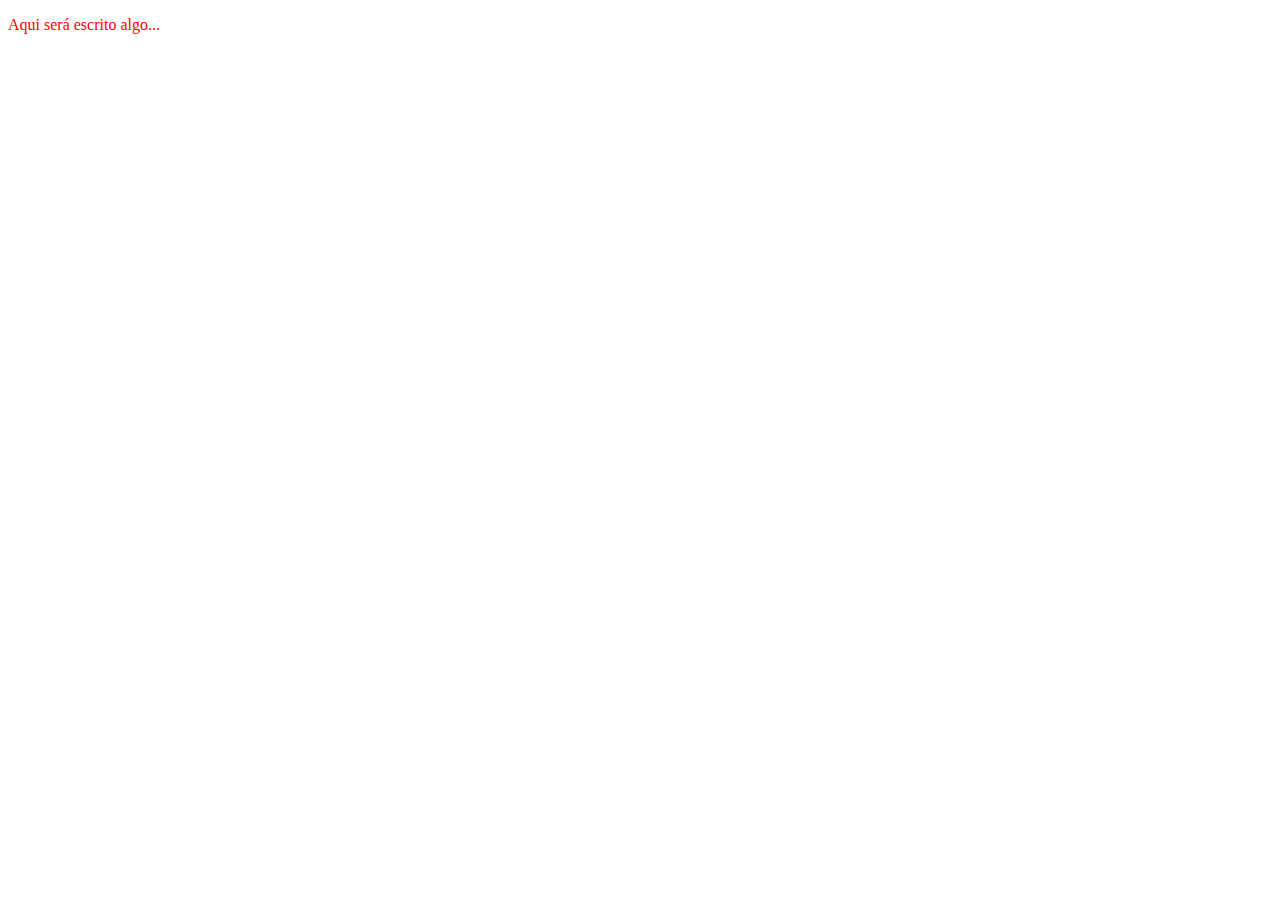
<file: aula_001/index.html>
<!--
O Standard Generalized Markup Language (SGML) é uma metalinguagem através da qual se pode definir linguagens de marcação para documentos

<QUOTE TYPE="html">
  Tipicamente algo como <ITALICS>isto</ITALICS>
</QUOTE>
-->
<!--
Todas as marcações são realizadas pelas tags que em geral são estruturas de linguagem de marcação que contém instruções.
-->

<!--
Tipos de Meta Tags
HTTP-EQUIV:O atributo HTTP-EQUIV serve para controlar as ações do browser e também especificam melhor as informações, sendo que estas tem efeito equivalente quando são utilizadas diretamente na tag HTTP do cabeçalho.
NAME: Meta tags com o atributo “name” são utilizadas quando os tipos não correspondem com o HTTP, ou seja, aquilo que não se adequar ao HTTP-EQUIV é utilizado no NAME. Mas alguns buscadores não chegam a fazer distinção sobre esses tipos de tags, por exemplo: A meta tag “keywords” pode ser utilizada tanto com o tipo “http-equiv” como o tipo “name”.
DUBLIN CORE: Com o aumento da complexidade e necessidade de customização de Meta Tags, foi idealizado e criado uma linguagem de meta tags própria, chamado de Dublin Core, que permite maior flexibilidade aos autores. Neste artigo não abordaremos detalhes do uso desta linguagem, mas vale a pena saber que existem outras alternativas ao uso de Meta Tags.

Atributos e Especificações

Vimos na seção anterior quais os tipos de Meta Tags existentes e agora veremos que atributos podemos utilizar junto a elas:

AUTHOR: Serve para identificar qual o nome do autor da página, geralmente o desenvolver ou a empresa desenvolvedora. Essa tag é utilizado com o tipo “name”, ou seja, você terá que definir name=”author”.

CONTENT-LANGUAGE: Utilizado para declarar as linguagens utilizadas no conteúdo da página. Esse atributo é útil para categorizar a página conforme o idioma. Este é utilizado em conjunto com o tipo “http-equiv”.

CONTENT-TYPE: Esta tag é uma das mais importantes e jamais deve ser esquecida pois ela define qual o tipo de conteúdo que a página contém e qual a codificação deste conteúdo. Assim fica fácil saber se iremos abrir uma página HTML ou um arquivo PDF.

COPYRIGHT: Como o próprio nome já sugere, este serve para declarar os direitos autorais da página em questão.

DESCRIPTION: Contém uma descrição/resumo sobre a página, utilizada por alguns mecanismos de busca.

KEYWORDS: As palavras-chaves são utilizadas para ajudar na indexação da sua página pelos motores de busca, funcionam como uma categorização do conteúdo.

REFRESH: Especifica o tempo em segundos para que o browser atualize a página de forma automática, pode-se também redirecionar para uma outra URL após esse tempo.

-->


<!DOCTYPE html>
<html>
<head>
  <meta charset="utf-8">
  <meta name="author" content="José Magalhães" />
  <meta http-equiv="content-language" content="pt-br, en-US, fr" />
  <meta http-equiv="content-type" content="text/html" />
  <meta name="copyright" content="© 2021 SoulCode Academy" />
  <meta name="description" content="Aula sobre introdução a HTML" />
  <meta name="keywords" content="soulcode, aula, metatag, html">
  <meta http-equiv="refresh" content="15;url=#" />
  <meta name = "viewport" content = "width=device-width, initial-scale=1.0">
  <title>Teste de conteúdo...</title>
  <link rel="stylesheet" type="text/css" href="meuestilo.css">
  <style>
    p {color: red;}
  </style>
</head>
<body>
<p>Aqui será escrito algo...</p>
</body>
</html>
</file>
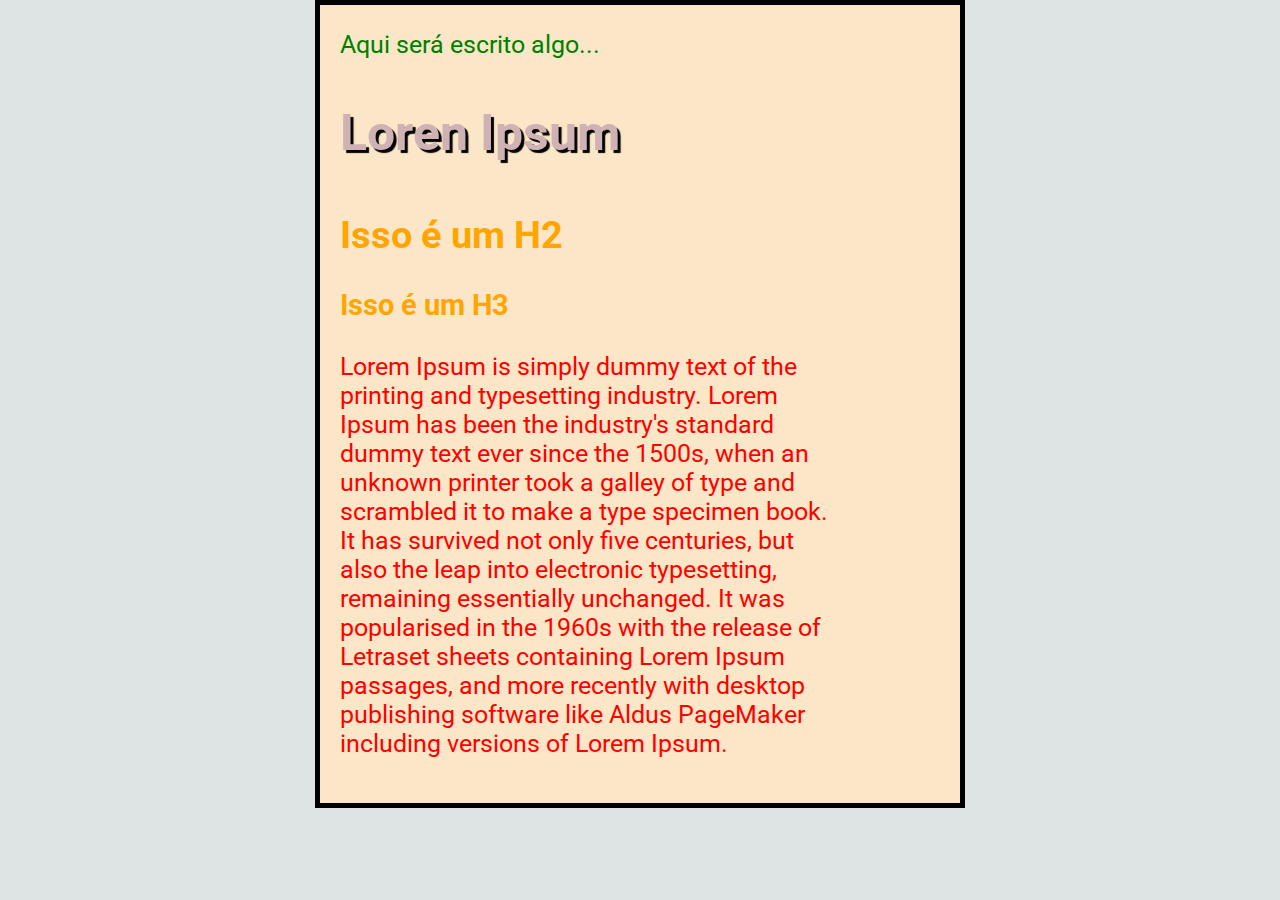
<file: aula_003/index.html>
<!--
o CSS não é realmente uma linguagem de programação.
Também não é uma linguagem de marcação  —
é uma linguagem de folhas de estilos.
Isso significa que o CSS permite aplicar
estilos seletivamente a elementos em documentos HTML.
Por exemplo, para selecionar todos os elementos
parágrafo de uma página HTML e tornar o texto dentro
deles vermelho, você escreveria este CSS:

https://htmlcolorcodes.com/
https://www.lipsum.com/
-->



<!DOCTYPE html>
<html>
<head>
  <meta charset="utf-8">
  <meta name="author" content="José Magalhães" />
  <meta http-equiv="content-language" content="pt-br, en-US, fr" />
  <meta http-equiv="content-type" content="text/html" />
  <meta name="copyright" content="© 2021 SoulCode Academy" />
  <meta name="description" content="Aula sobre introdução a HTML" />
  <meta name="keywords" content="soulcode, aula, metatag, html">
  <meta http-equiv="refresh" content="15;url=#" />
  <meta name = "viewport" content = "width=device-width, initial-scale=1.0">
  <title>Teste de conteúdo...</title>
  <link rel="stylesheet" type="text/css" href="meuestilo.css">
  <link rel="preconnect" href="https://fonts.googleapis.com">
  <link rel="preconnect" href="https://fonts.gstatic.com" crossorigin>
  <link href="https://fonts.googleapis.com/css2?family=Roboto:wght@300&display=swap" rel="stylesheet">

  <style>
    p {color: red;}
  </style>
</head>
<body>
<p style="color: green;">Aqui será escrito algo...</p> <!-- CSS inline -->
<h1>Loren Ipsum</h1>
<h2>Isso é um H2</h2>
<h3>Isso é um H3</h3>

<p>Lorem Ipsum is simply dummy text of the printing and typesetting industry. Lorem Ipsum has been the industry's standard dummy text ever since the 1500s, when an unknown printer took a galley of type and scrambled it to make a type specimen book. It has survived not only five centuries, but also the leap into electronic typesetting, remaining essentially unchanged. It was popularised in the 1960s with the release of Letraset sheets containing Lorem Ipsum passages, and more recently with desktop publishing software like Aldus PageMaker including versions of Lorem Ipsum.</p>
</body>
</html>
</file>
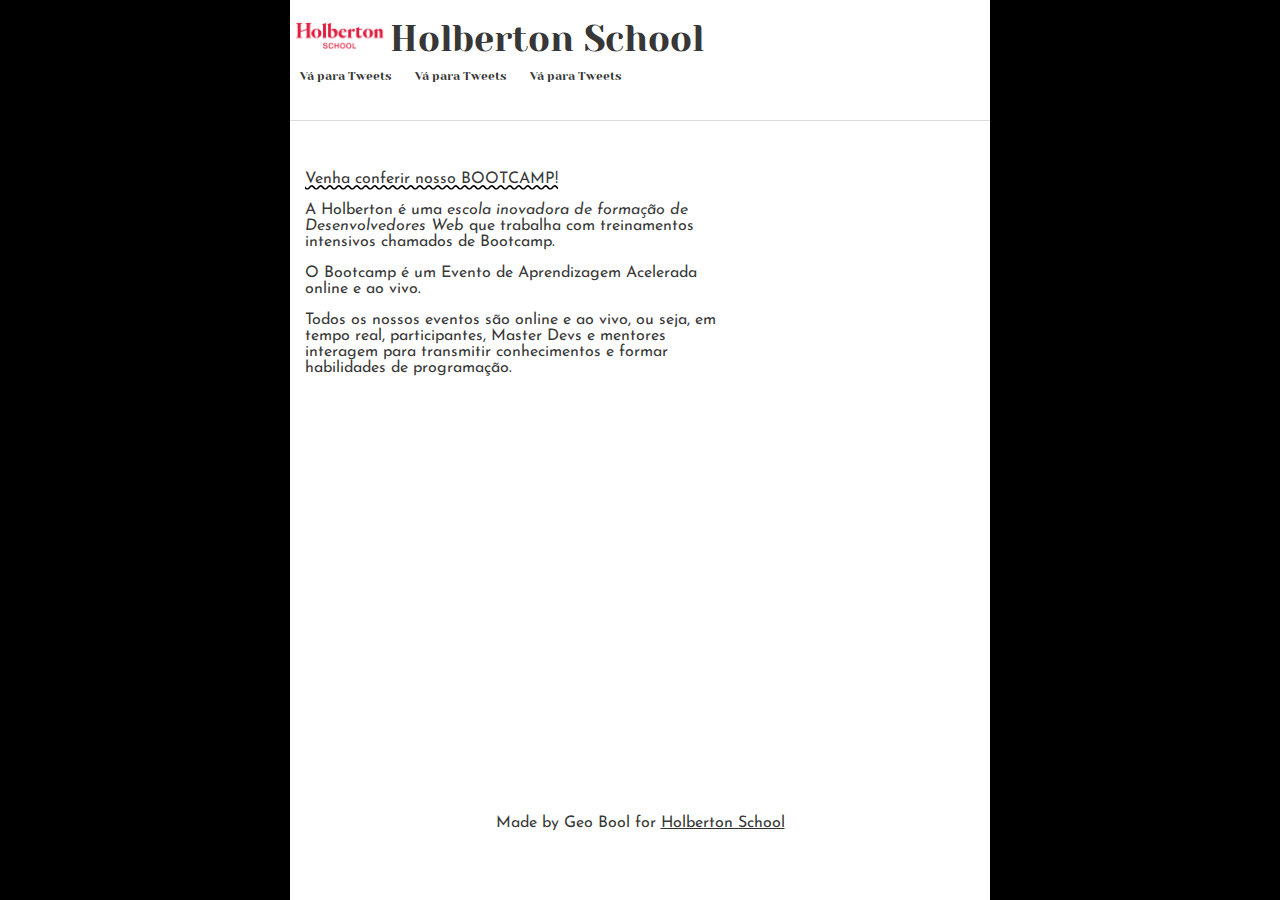
<file: aula_006holberton/index.html>
<!DOCTYPE html>
<html>
  <head>
    <meta charset="utf-8">
    <title>Holberton School</title>
    <link rel="shortcut icon" href="icone.png" />
    <!-- <link href="https://apply.holbertonschool.com/level2/school.css" rel="stylesheet"> src versus href -->
         <link href="stylesHolberton.css" rel="stylesheet">
    <link href="styles.css" rel="stylesheet">
    <script type="text/javascript" src="behavior.js"></script>
    <meta name="viewport" content="width=device-width, initial-scale=1.0">
  </head>
  <body class="works_on_smartphone">
    <header>
      <table>
        <tr>
          <!--      src="https://apply.holbertonschool.com/holberton-logo.png" src versus href -->
          <td><img id="smart_thumbnail" class="small" src="holberton-logo.png" alt="Imagem da Logomarca da Holberton"></td>
          <td><h1>Holberton School</h1></td>
        </tr>
      </table>
      <ul>
        <li><a href="http://34.204.49.137/tweets.html">Vá para Tweets</a></li>
        <li><a href="http://34.204.49.137/tweets.html">Vá para Tweets</a></li>
        <li><a href="http://34.204.49.137/tweets.html">Vá para Tweets</a></li>
      </ul>
    </header>
    <main>
      <article>
          <p class="paragrafo"><b>Venha conferir nosso BOOTCAMP!</b></p>
          <p>A <b>Holberton</b> é uma <b><em>escola inovadora de formação de Desenvolvedores Web</em></b> que trabalha com treinamentos intensivos chamados de Bootcamp.</p>
          <p>O Bootcamp é um <b>Evento de Aprendizagem Acelerada</b> online e ao vivo.</p>
          <p>Todos os nossos eventos são online e ao vivo, ou seja, em tempo real, participantes, Master Devs e mentores <b>interagem para transmitir conhecimentos e formar habilidades de programação</b>.</p>
      </article>
      <aside>
          <!-- <p>placeholder to add comment thread later</p> -->
          <div id="disqus_thread"></div>
          <script>
              /**
              *  RECOMMENDED CONFIGURATION VARIABLES: EDIT AND UNCOMMENT THE SECTION BELOW TO INSERT DYNAMIC VALUES FROM YOUR PLATFORM OR CMS.
              *  LEARN WHY DEFINING THESE VARIABLES IS IMPORTANT: https://disqus.com/admin/universalcode/#configuration-variables    */
              /*
              var disqus_config = function () {
              this.page.url = PAGE_URL;  // Replace PAGE_URL with your page's canonical URL variable
              this.page.identifier = PAGE_IDENTIFIER; // Replace PAGE_IDENTIFIER with your page's unique identifier variable
              };
              */
              (function() { // DON'T EDIT BELOW THIS LINE
              var d = document, s = d.createElement('script');
              s.src = 'https://geobool.disqus.com/embed.js';
              s.setAttribute('data-timestamp', +new Date());
              (d.head || d.body).appendChild(s);
              })();
          </script>
          <noscript>Please enable JavaScript to view the <a href="https://disqus.com/?ref_noscript">comments powered by Disqus.</a></noscript>
      </aside>
    </main>
    <footer>
      <center>
        <p>Made by Geo Bool for <a href="https://apply.holbertonschool.com" target="_blank">Holberton School</a></p>
      </center>
    </footer>
  </body>
</html>
</file>
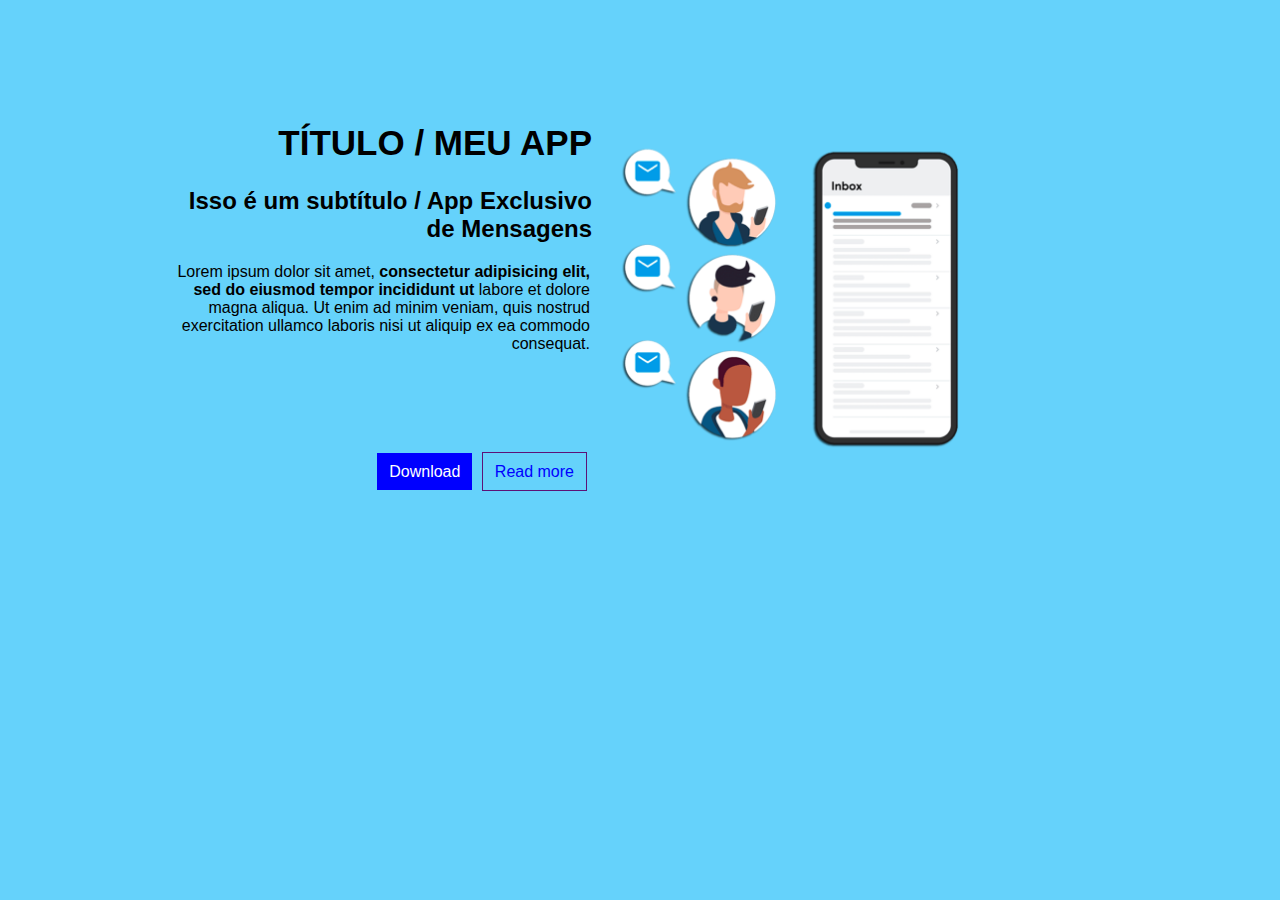
<file: aula_007/index.html>
<!DOCTYPE html>
<html>
<head>
    <meta charset="UTF-8">
    <meta name="description" content="Esta é uma página de divulgação de um aplicativo." />
    <meta name="keywords" content="theboot, app, html, mensagens" />
    <title>Meu App de Mensagens</title>
    <link rel="stylesheet" type="text/css" href="css/style.css">
</head>
<body>
    <div class="section-sobre">
        <div class="sobre-conteudo">
          <h1>Título / Meu App</h1>
            <h2>Isso é um subtítulo / App Exclusivo de Mensagens</h2>
            <p>Lorem ipsum dolor sit amet, <strong>consectetur adipisicing elit, sed do eiusmod tempor incididunt ut</strong> labore et dolore magna aliqua. Ut enim ad minim veniam, quis nostrud exercitation ullamco laboris nisi ut aliquip ex ea commodo consequat.
            </p>
            <div class="sobre-conteudo__botoes">
                <a href="#" class="btn btn_azul">Download</a>
                <a href="#" class="btn btn_transp u-margin-small">Read more</a>
            </div>
        </div>
        <div class="sobre-imagem">
            <!-- Tag img: insere uma imagem. O caminho da imagem é inserido no atributo src (source) e o alt (alternative) é necessário para descrição de imagem. O texto do alt aparece quando há quebra de link da imagem ou é lido nos leitores de tela (acessibilidade para pessoas deficientes visuais) -->
            <img src="img/img.png" alt="Imagem do meu aplicativo: um iphone com fundo transparente!!!">
        </div>
    </div>
</body>
</html>
</file>
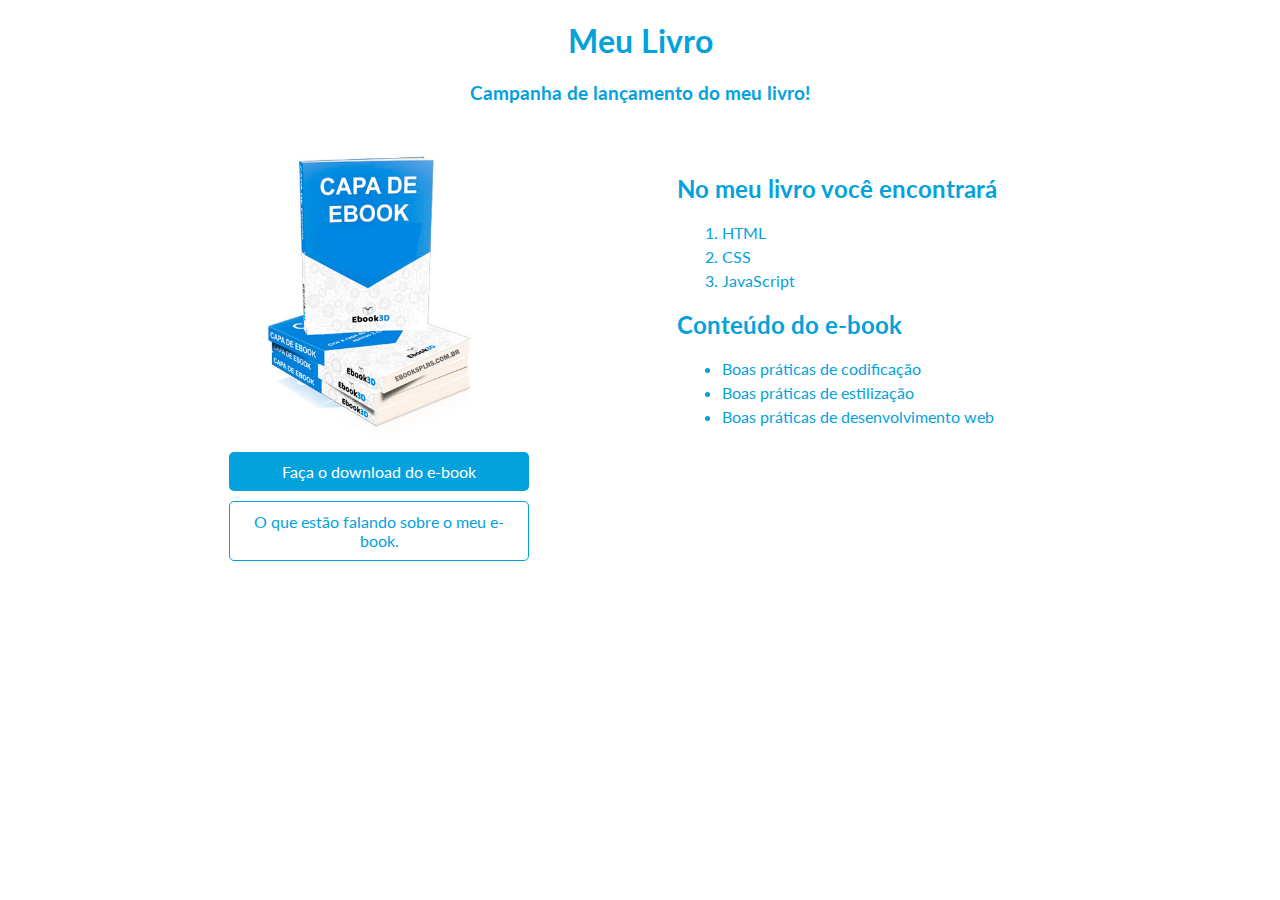
<file: aula_008/index.html>
<!DOCTYPE html>
<html>
<head>
    <meta charset="utf-8" />
    <meta name="description" content="Esta página descreve um e-Book de Programação" />
    <meta name="keywords" content="meu livro, programação, desenvolvimento web" />
    <title>Meu Livro de Programação</title>
    <link href="https://fonts.googleapis.com/css?family=Lato" rel="stylesheet">
    <link rel="stylesheet" type="text/css" href="css/style.css" />
</head>

<body>
    <header class="header">
        <h1>Meu Livro</h1>
        <h3>Campanha de lançamento do meu livro!</h3>
    </header>

    <main>
        <section class="secao-design linha u-margin-top-medium">

            <div class="secao-design__img">
                <img src="./img/img01.jpg" alt="Meu livro de programação">
                <div class="secao-design__botoes">
                    <a href="#" class="btn btn-azul">Faça o download do e-book</a>
                    <a href="#" class="btn btn-transp u-margin-top-small">O que estão falando sobre o meu e-book.</a>
                </div>
            </div>
            <div class="secao-design__lista u-margin-left-medium">
                <h2>No meu livro você encontrará</h2>
                <ol>
                    <li>HTML</li>
                    <li>CSS</li>
                    <li>JavaScript</li>
                </ol>
                <h2>Conteúdo do e-book</h2>
                <ul>
                    <li>Boas práticas de codificação</li>
                    <li>Boas práticas de estilização</li>
                    <li>Boas práticas de desenvolvimento web</li>
                </ul>
            </div>

        </section>
    </main>
</body>
</html>
</file>
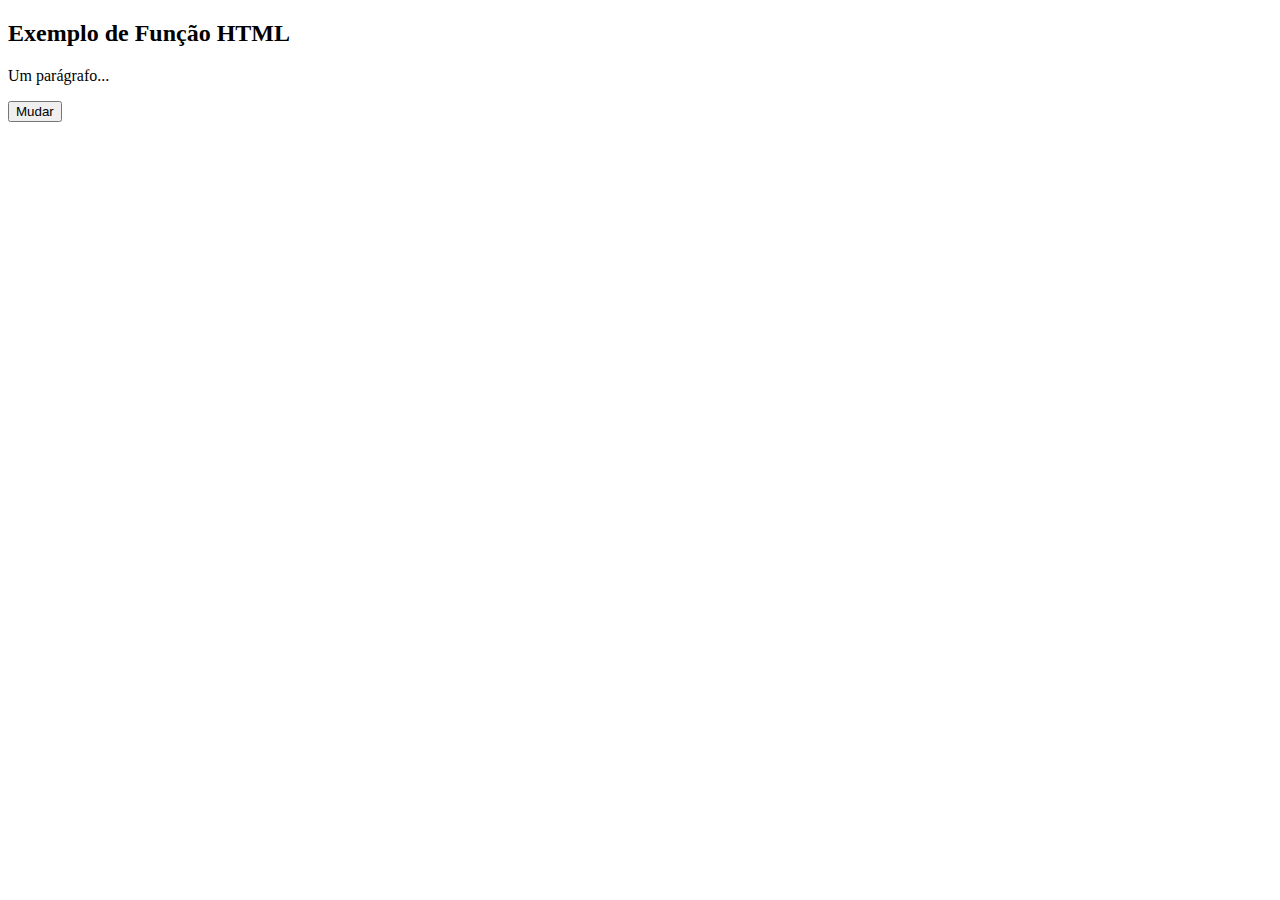
<file: aula_061/index.html>
<!DOCTYPE html>
<html lang="pt-br">
<head>
	<meta charset="utf-8">
	<title>Aula_61</title>
	<script type="text/javascript" src="meuarquivo.js"></script>
</head>
<body>
	<h2>Exemplo de Função HTML</h2>
	<pi id="demo">Um parágrafo...</p>
	<button type="button" onclick="myFunction()">
		Mudar
	</button>
</body>
</html>
</file>
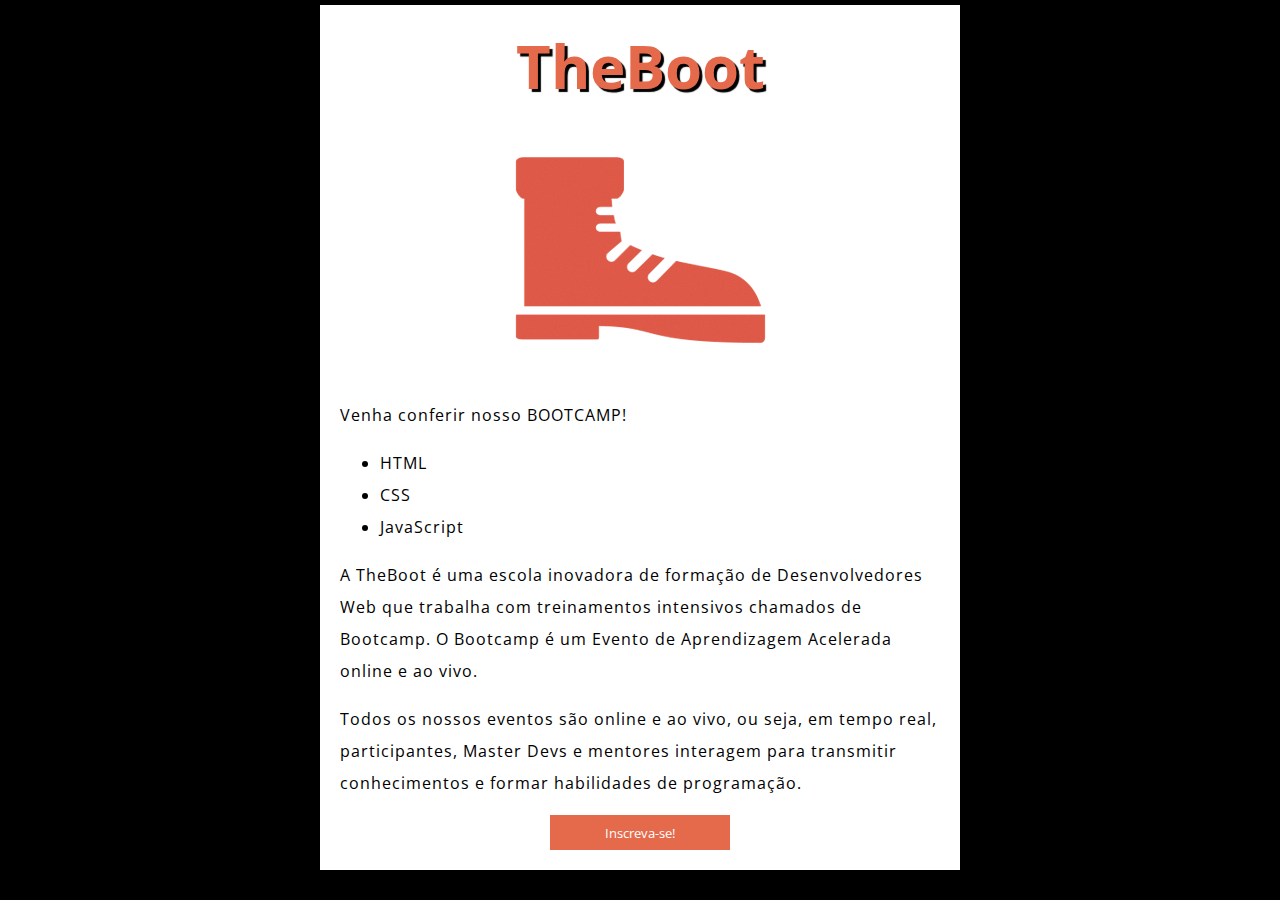
<file: aula_006/the_boot_page/index.html>
<!DOCTYPE html>
<html>
  <head>
    <meta charset="utf-8">
    <title>TheBoot</title>
    <link rel="shortcut icon" href="images/icone.png" />
    <link href="http://fonts.googleapis.com/css?family=Open+Sans" rel="stylesheet" type="text/css">
    <link href="styles/style.css" rel="stylesheet" type="text/css">
    <script type="text/javascript" src="js/js.js"></script>
  </head>
  <body>
    <h1>TheBoot</h1>
    <img src="images/icone.png" alt="Imagem da Logomarca da TheBoot">

    <p>Venha conferir nosso BOOTCAMP!</p>

    <ul> <!-- changed to list in the tutorial -->
      <li>HTML</li>
      <li>CSS</li>
      <li>JavaScript</li>
    </ul>

    <p>A TheBoot é uma escola inovadora de formação de Desenvolvedores Web
       que trabalha com treinamentos intensivos chamados de Bootcamp. O Bootcamp é um
       Evento de Aprendizagem Acelerada online e ao vivo.</p>

    <p>Todos os nossos eventos são online e ao vivo, ou seja, em
       tempo real, participantes, Master Devs e mentores interagem para
       transmitir conhecimentos e formar habilidades de programação.</p>

    <center><button onclick="inscreverse();">Inscreva-se!</button></center>
  </body>
</html>
</file>
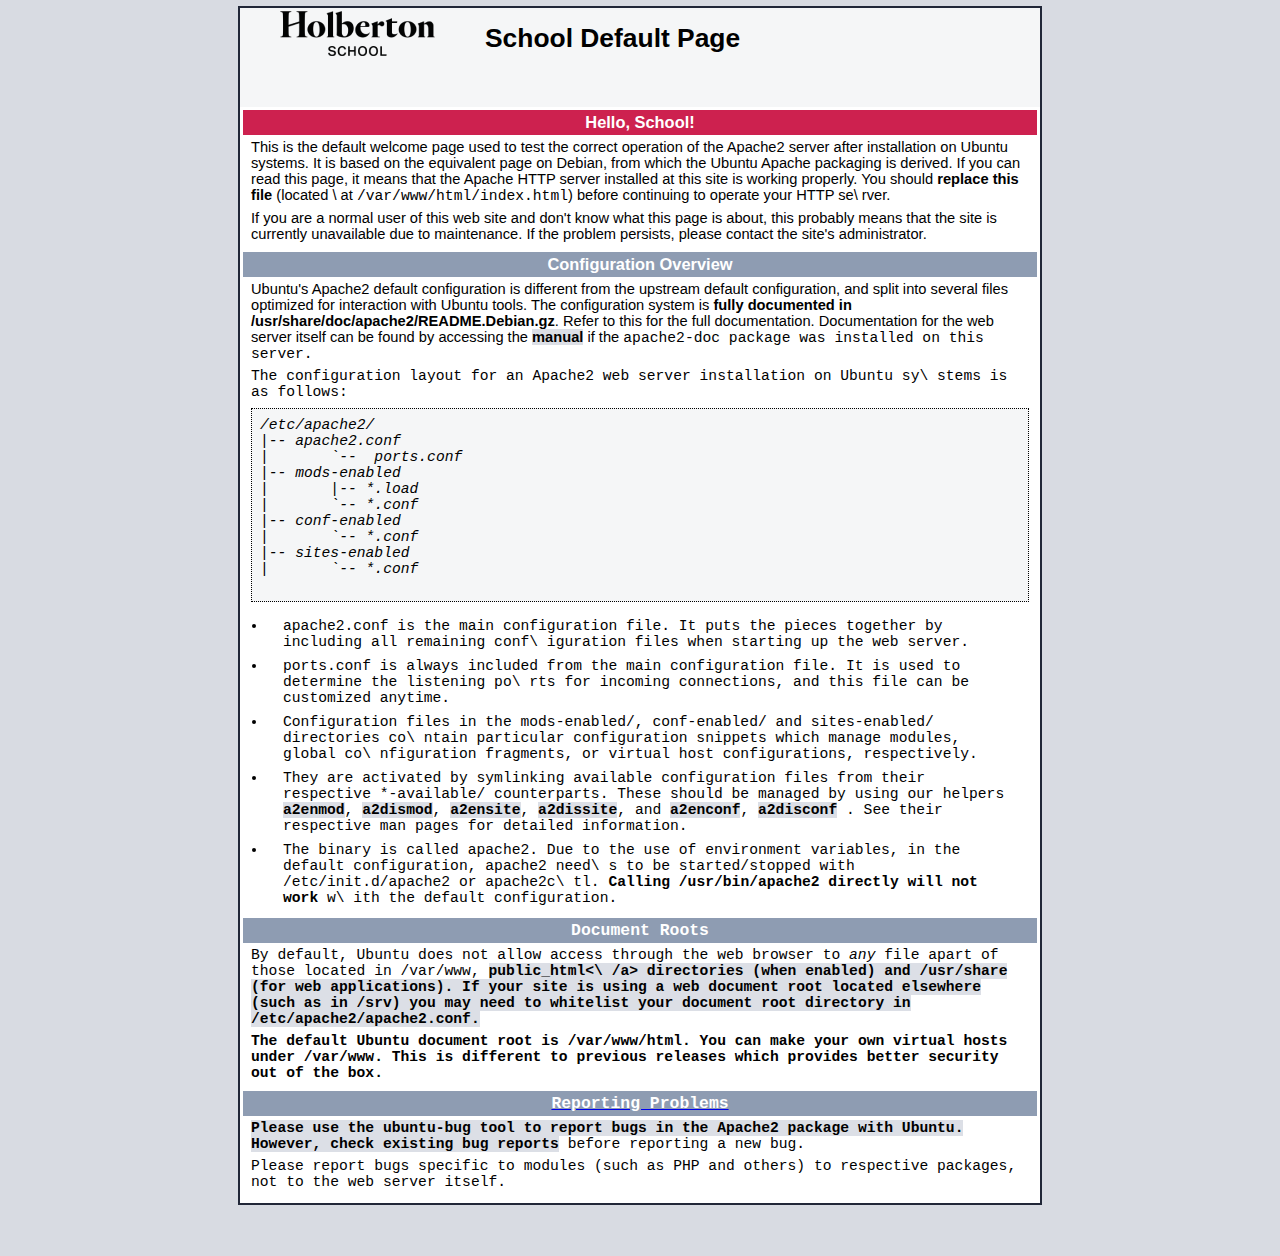
<file: aula_006holberton/indexHolberton.html>
<!DOCTYPE html PUBLIC "-//W3C//DTD XHTML 1.0 Transitional//EN" "http://www.w3.org/TR/xhtml1/\
DTD/xhtml1-transitional.dtd">
<html xmlns="http://www.w3.org/1999/xhtml">
  <!--
    Modified from the Debian original for Ubuntu
    Last updated: 2014-03-19
    See: https://launchpad.net/bugs/1288690
  -->
  <head>
    <meta http-equiv="Content-Type" content="text/html; charset=UTF-8" />
    <title>School Default Page: It Works</title>
    <style type="text/css" media="screen">
  * {
    margin: 0px 0px 0px 0px;
    padding: 0px 0px 0px 0px;
  }

  body, html {
    padding: 3px 3px 3px 3px;

    background-color: #D8DBE2;

    font-family: Verdana, sans-serif;
    font-size: 11pt;
    text-align: center;
  }

  div.main_page {
    position: relative;
    display: table;

    width: 800px;

    margin-bottom: 3px;
    margin-left: auto;
    margin-right: auto;
    padding: 0px 0px 0px 0px;

    border-width: 2px;
    border-color: #212738;
    border-style: solid;

    background-color: #FFFFFF;

    text-align: center;
  }

  div.page_header {
    height: 99px;
    width: 100%;

    background-color: #F5F6F7;
  }

  div.page_header span {
    margin: 15px 0px 0px 50px;

    font-size: 180%;
    font-weight: bold;
  }

  div.page_header img {
    margin: 3px 0px 0px 40px;

    border: 0px 0px 0px;
  }

  div.table_of_contents {
    clear: left;

    min-width: 200px;

    margin: 3px 3px 3px 3px;

    background-color: #FFFFFF;

    text-align: left;
  }

  div.table_of_contents_item {
    clear: left;

    width: 100%;

    margin: 4px 0px 0px 0px;

    background-color: #FFFFFF;

    color: #000000;
    text-align: left;
  }

  div.table_of_contents_item a {
    margin: 6px 0px 0px 6px;
  }

  div.content_section {
    margin: 3px 3px 3px 3px;

    background-color: #FFFFFF;

    text-align: left;
  }

  div.content_section_text {
    padding: 4px 8px 4px 8px;

    color: #000000;
    font-size: 100%;
  }

  div.content_section_text pre {
    margin: 8px 0px 8px 0px;
    padding: 8px 8px 8px 8px;

    border-width: 1px;
    border-style: dotted;
    border-color: #000000;

    background-color: #F5F6F7;

    font-style: italic;
  }

  div.content_section_text p {
    margin-bottom: 6px;
  }

  div.content_section_text ul, div.content_section_text li {
    padding: 4px 8px 4px 16px;
  }

  div.section_header {
    padding: 3px 6px 3px 6px;

    background-color: #8E9CB2;

    color: #FFFFFF;
    font-weight: bold;
    font-size: 112%;
    text-align: center;
  }

  div.section_header_red {
    background-color: #CD214F;
  }

  div.section_header_grey {
    background-color: #9F9386;
  }

  .floating_element {
    position: relative;
    float: left;
  }

  div.table_of_contents_item a,
  div.content_section_text a {
    text-decoration: none;
    font-weight: bold;
  }

  div.table_of_contents_item a:link,
  div.table_of_contents_item a:visited,
  div.table_of_contents_item a:active {
    color: #000000;
  }

  div.table_of_contents_item a:hover {
    background-color: #000000;

    color: #FFFFFF;
  }

  div.content_section_text a:link,
  div.content_section_text a:visited,
   div.content_section_text a:active {
    background-color: #DCDFE6;

    color: #000000;
  }

  div.content_section_text a:hover {
    background-color: #000000;

    color: #DCDFE6;
  }

  div.validator {
  }
    </style>
  </head>
  <body>
    <div class="main_page">
      <div class="page_header floating_element">
        <img src="ubuntu-logo.png" alt="Ubuntu Logo" class="floating_element"/>
        <span class="floating_element">
          School Default Page
        </span>
      </div>
<!--      <div class="table_of_contents floating_element">
        <div class="section_header section_header_grey">
          TABLE OF CONTENTS
        </div>
        <div class="table_of_contents_item floating_element">
          <a href="#about">About</a>
        </div>
        <div class="table_of_contents_item floating_element">
          <a href="#changes">Changes</a>
        </div>

        <div class="table_of_contents_item floating_element">
          <a href="#scope">Scope</a>
        </div>
        <div class="table_of_contents_item floating_element">
          <a href="#files">Config files</a>
        </div>
      </div>
-->
      <div class="content_section floating_element">


        <div class="section_header section_header_red">
          <div id="about"></div>
          Hello, School!
        </div>
        <div class="content_section_text">
          <p>
                This is the default welcome page used to test the correct
                operation of the Apache2 server after installation on Ubuntu systems.
                It is based on the equivalent page on Debian, from which the Ubuntu Apache
                packaging is derived.
                If you can read this page, it means that the Apache HTTP server installed at
                this site is working properly. You should <b>replace this file</b> (located \
at
                <tt>/var/www/html/index.html</tt>) before continuing to operate your HTTP se\
rver.
          </p>


          <p>
                If you are a normal user of this web site and don't know what this page is
                about, this probably means that the site is currently unavailable due to
                maintenance.
                If the problem persists, please contact the site's administrator.
          </p>

        </div>
        <div class="section_header">
          <div id="changes"></div>
                Configuration Overview
        </div>
        <div class="content_section_text">
          <p>
                Ubuntu's Apache2 default configuration is different from the
                upstream default configuration, and split into several files optimized for
                interaction with Ubuntu tools. The configuration system is
                <b>fully documented in
                /usr/share/doc/apache2/README.Debian.gz</b>. Refer to this for the full
                documentation. Documentation for the web server itself can be
                found by accessing the <a href="/manual">manual</a> if the <tt>apache2-doc</\
tt>
                package was installed on this server.

          </p>
          <p>
                The configuration layout for an Apache2 web server installation on Ubuntu sy\
stems is as follows:
          </p>
          <pre>
/etc/apache2/
|-- apache2.conf
|       `--  ports.conf
|-- mods-enabled
|       |-- *.load
|       `-- *.conf
|-- conf-enabled
|       `-- *.conf
|-- sites-enabled
|       `-- *.conf
          </pre>
          <ul>
                        <li>
                           <tt>apache2.conf</tt> is the main configuration
                           file. It puts the pieces together by including all remaining conf\
iguration
                           files when starting up the web server.
                        </li>

                        <li>
                           <tt>ports.conf</tt> is always included from the
                           main configuration file. It is used to determine the listening po\
rts for
                           incoming connections, and this file can be customized anytime.
                        </li>

                        <li>
                           Configuration files in the <tt>mods-enabled/</tt>,
                           <tt>conf-enabled/</tt> and <tt>sites-enabled/</tt> directories co\
ntain
                           particular configuration snippets which manage modules, global co\
nfiguration
                           fragments, or virtual host configurations, respectively.
                        </li>

                        <li>
                           They are activated by symlinking available
                           configuration files from their respective
                           *-available/ counterparts. These should be managed
                           by using our helpers
                           <tt>
                                <a href="http://manpages.debian.org/cgi-bin/man.cgi?query=a2\
enmod">a2enmod</a>,
                                <a href="http://manpages.debian.org/cgi-bin/man.cgi?query=a2\
dismod">a2dismod</a>,
                           </tt>
                           <tt>
                                <a href="http://manpages.debian.org/cgi-bin/man.cgi?query=a2\
ensite">a2ensite</a>,
                                <a href="http://manpages.debian.org/cgi-bin/man.cgi?query=a2\
dissite">a2dissite</a>,
                            </tt>
                                and
                           <tt>
                                <a href="http://manpages.debian.org/cgi-bin/man.cgi?query=a2\
enconf">a2enconf</a>,
                                <a href="http://manpages.debian.org/cgi-bin/man.cgi?query=a2\
disconf">a2disconf</a>
                           </tt>. See their respective man pages for detailed information.
                        </li>

                        <li>
                           The binary is called apache2. Due to the use of
                           environment variables, in the default configuration, apache2 need\
s to be
                           started/stopped with <tt>/etc/init.d/apache2</tt> or <tt>apache2c\
tl</tt>.
                           <b>Calling <tt>/usr/bin/apache2</tt> directly will not work</b> w\
ith the
                           default configuration.
                        </li>
          </ul>
        </div>

        <div class="section_header">
            <div id="docroot"></div>
                Document Roots
        </div>

        <div class="content_section_text">
            <p>
                By default, Ubuntu does not allow access through the web browser to
                <em>any</em> file apart of those located in <tt>/var/www</tt>,
                <a href="http://httpd.apache.org/docs/2.4/mod/mod_userdir.html">public_html<\
/a>
                directories (when enabled) and <tt>/usr/share</tt> (for web
                applications). If your site is using a web document root
                located elsewhere (such as in <tt>/srv</tt>) you may need to whitelist your
                document root directory in <tt>/etc/apache2/apache2.conf</tt>.
            </p>
            <p>
                The default Ubuntu document root is <tt>/var/www/html</tt>. You
                can make your own virtual hosts under /var/www. This is different
                to previous releases which provides better security out of the box.
            </p>
        </div>

        <div class="section_header">
          <div id="bugs"></div>
                Reporting Problems
        </div>
        <div class="content_section_text">
          <p>
                Please use the <tt>ubuntu-bug</tt> tool to report bugs in the
                Apache2 package with Ubuntu. However, check <a
                href="https://bugs.launchpad.net/ubuntu/+source/apache2">existing
                bug reports</a> before reporting a new bug.
          </p>
          <p>
                Please report bugs specific to modules (such as PHP and others)
                to respective packages, not to the web server itself.
          </p>
        </div>
      </div>
    </div>
    <div class="validator">
    </div>
  </body>
</html>
</file>
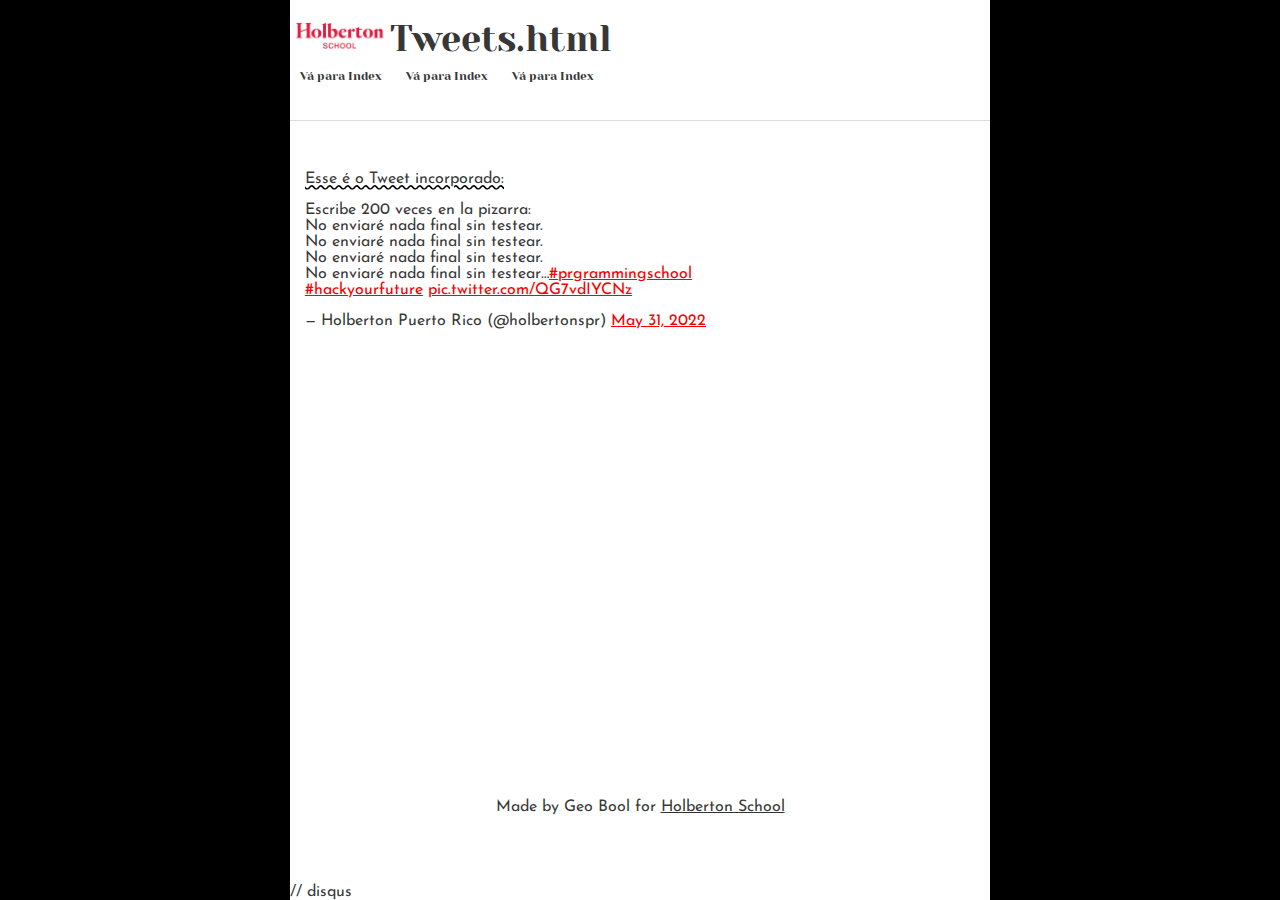
<file: aula_006holberton/tweets.html>
<!DOCTYPE html>
<html>
  <head>
    <meta charset="utf-8">
    <title>Tweets.html</title>
    <link rel="shortcut icon" href="icone.png" />
    <!-- <link href="https://apply.holbertonschool.com/level2/school.css" rel="stylesheet"> -->
         <link href="stylesHolberton.css" rel="stylesheet">
    <link href="styles.css" rel="stylesheet">
    <script type="text/javascript" src="behavior.js"></script>
    <meta name="viewport" content="width=device-width, initial-scale=1.0">
  </head>
  <body class="works_on_smartphone">
    <header>
      <table>
        <tr>
          <td><img id="smart_thumbnail" class="small" src="holberton-logo.png" alt="Imagem da Logomarca da Holberton"></td>
          <td><h1>Tweets.html</h1></td>
        </tr>
      </table>
      <ul>
        <li><a href="http://34.204.49.137">Vá para Index</a></li>
        <li><a href="http://34.204.49.137">Vá para Index</a></li>
        <li><a href="http://34.204.49.137">Vá para Index</a></li>
      </ul>
    </header>
    <main>
      <article>
          <p class="paragrafo"><b>Esse é o Tweet incorporado:</b></p>
          <blockquote class="twitter-tweet"><p lang="es" dir="ltr">Escribe 200 veces en la pizarra: <br>No enviaré nada final sin testear. <br>No enviaré nada final sin testear. <br>No enviaré nada final sin testear. <br>No enviaré nada final sin testear…<a href="https://twitter.com/hashtag/prgrammingschool?src=hash&amp;ref_src=twsrc%5Etfw">#prgrammingschool</a> <a href="https://twitter.com/hashtag/hackyourfuture?src=hash&amp;ref_src=twsrc%5Etfw">#hackyourfuture</a> <a href="https://t.co/QG7vdIYCNz">pic.twitter.com/QG7vdIYCNz</a></p>&mdash; Holberton Puerto Rico (@holbertonspr) <a href="https://twitter.com/holbertonspr/status/1531615931641868290?ref_src=twsrc%5Etfw">May 31, 2022</a></blockquote> <script async src="https://platform.twitter.com/widgets.js" charset="utf-8"></script>      </article>
      <aside>
          <!-- <p>placeholder to add comment thread later</p> -->
          <div id="disqus_thread"></div>
          <script>
              /**
              *  RECOMMENDED CONFIGURATION VARIABLES: EDIT AND UNCOMMENT THE SECTION BELOW TO INSERT DYNAMIC VALUES FROM YOUR PLATFORM OR CMS.
              *  LEARN WHY DEFINING THESE VARIABLES IS IMPORTANT: https://disqus.com/admin/universalcode/#configuration-variables    */
              /*
              var disqus_config = function () {
              this.page.url = PAGE_URL;  // Replace PAGE_URL with your page's canonical URL variable
              this.page.identifier = PAGE_IDENTIFIER; // Replace PAGE_IDENTIFIER with your page's unique identifier variable
              };
              */
              (function() { // DON'T EDIT BELOW THIS LINE
              var d = document, s = d.createElement('script');
              s.src = 'https://geobool.disqus.com/embed.js';
              s.setAttribute('data-timestamp', +new Date());
              (d.head || d.body).appendChild(s);
              })();
          </script>
          <noscript>Please enable JavaScript to view the <a href="https://disqus.com/?ref_noscript">comments powered by Disqus.</a></noscript>
      </aside>
    </main>
    <footer>
      <center>
        <p>Made by Geo Bool for <a href="https://apply.holbertonschool.com" target="_blank">Holberton School</a></p>
      </center>
    </footer>
    <script id="dsq-count-scr" src="//geobool.disqus.com/count.js" async></script> // disqus
  </body>
</html>
<!--
-->
</file>
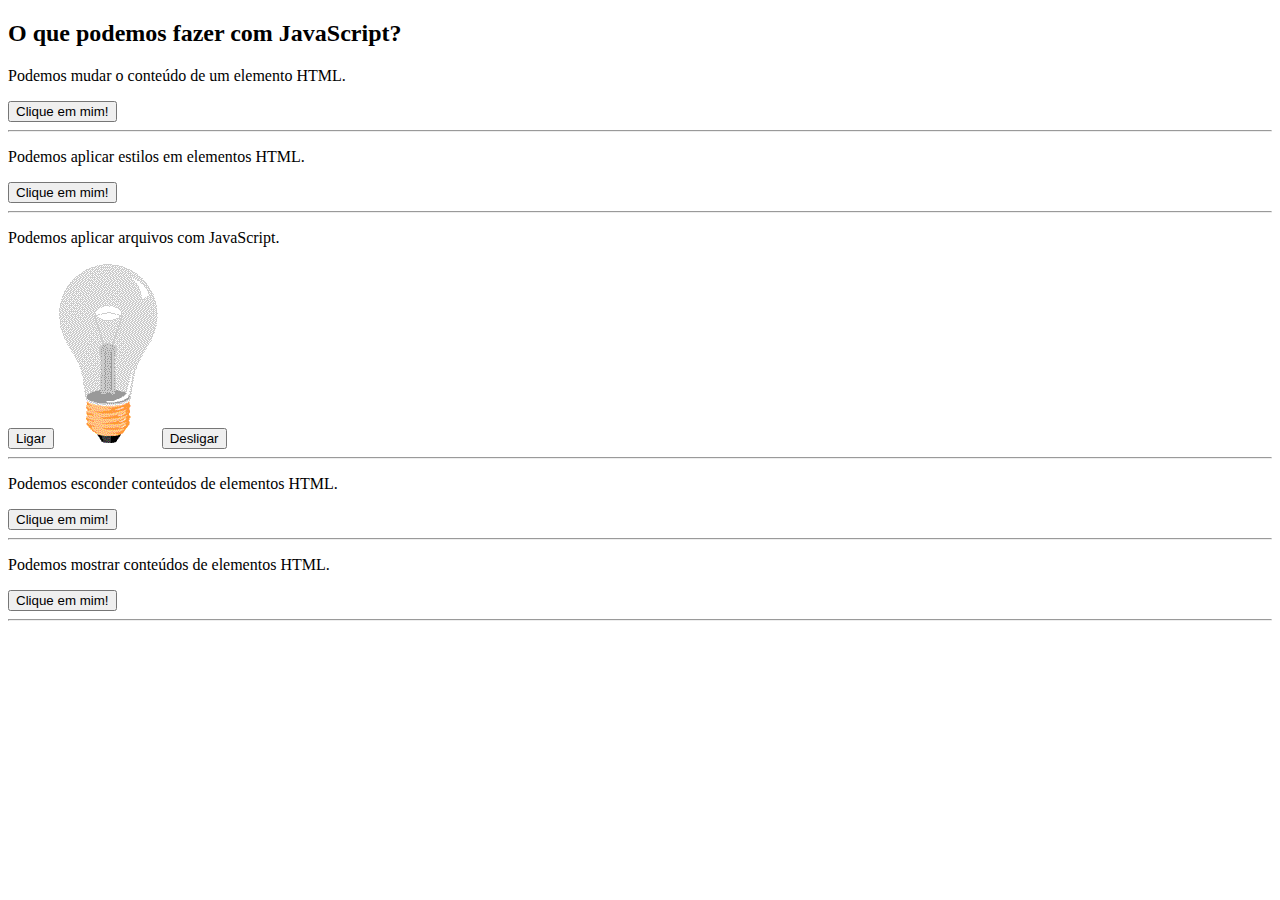
<file: aula_061/exemplo.html>
<!DOCTYPE html>
<html lang="pt-br">
<head>
	<meta charset="utf-8">
	<title>Aula_61</title>
</head>
<body>
	<h2>O que podemos fazer com JavaScript?</h2>
	<p id="demo">Podemos mudar o conteúdo de um elemento HTML.</p>

	<button type="button" onclick="document.getElementById('demo').innerHTML = 'Olá, eu fui alterado pelo JavaScript!'">
		Clique em mim!
	</button>
	<hr>
	<p id="demo2">Podemos aplicar estilos em elementos HTML.</p>
	<button type="button" onclick="document.getElementById('demo2').style.fontSize='30px'">
		Clique em mim!
	</button>
	<hr>
	<p>Podemos aplicar arquivos com JavaScript.</p>
	<button type="button" onclick="document.getElementById('myImage').src='on.gif'">
		Ligar
	</button>
	<img id="myImage" src="off.gif" style="width:100px">
	<button type="button" onclick="document.getElementById('myImage').src='off.gif'">
		Desligar
	</button>
	<hr>
	<p id="demo3">Podemos esconder conteúdos de elementos HTML.</p>
	<button type="button" onclick="document.getElementById('demo3').style.display = 'none'">
		Clique em mim!
	</button>
	<hr>
	<p>Podemos mostrar conteúdos de elementos HTML.</p>
	<p id="demo4" style="display: none;">Olá mundo!</p>
	<button type="button" onclick="document.getElementById('demo4').style.display='block'">
		Clique em mim!
	</button>
	<hr>
	<br>
	<br>
	<br>
	
</body>
</html>
</file>
<file: aula_001/meuestilo.css>
p {
color: red;
}
</file>
<file: aula_003/meuestilo.css>
p {
color: red;
}

/*Múltiplos valores*/

p {
color: red;
width: 500px;
/*border: 1px solid black;*/
}

/*Múltiplos elementos*/

h2, h3 {
	color: orange;
}
html {
  font-size: 25px; 
  font-family: 'Roboto', sans-serif;
}

/*Cor de fundo*/
html {
  background-color: #DEE4E3;
}

body {
  width: 600px; /*Isso força o corpo a ter 600 pixels de largura.*/
  margin: 0 auto;/*1º elemento superiore e inferior/ 2º elemento, esquerdo e direito*/
  background-color: #FBE7C7;
  padding: 0 20px 20px 20px; /*superior, o lado direito, a parte inferior e o lado esquerdo*/
  border: 5px solid black;
}

h1 {
  margin: 0;
  padding: 20px 0;
  color: #CFB2B4;
  text-shadow: 3px 3px 1px black;
  /*
O primeiro valor em pixel define o deslocamento horizontal da sombra do texto — até onde ele se move: um valor negativo deve movê-la para a esquerda.
O segundo valor em pixel define o deslocamento vertical da sombra do texto — o quanto ela se move para baixo, neste exemplo; um valor negativo deve movê-la para cima.
O terceiro valor em pixel define o raio de desfoque da sombra — um valor maior significará uma sombra mais borrada.
O quarto valor define a cor base da sombra.
  */
}
</file>
<file: aula_006holberton/stylesHolberton.css>
/* Importing webfonts */
/* (If you're learning CSS, you should disregard that) */

@import url(https://fonts.googleapis.com/css?family=Yeseva+One);
@import url(https://fonts.googleapis.com/css?family=Josefin+Sans:400,700,700italic,400italic);

/* CSS reset rules */

html, body {
	height: 100%;
	min-height: 100%;
}

html, body, div, span, applet, object, iframe,
h1, h2, h3, h4, h5, h6, p, blockquote, pre,
a, abbr, acronym, address, big, cite, code,
del, dfn, img, ins, kbd, q, s, samp,
small, strike, sub, sup, tt, var,
b, u, i, center,
dl, dt, dd,
fieldset, form, label, legend,
table, caption, tbody, tfoot, thead, tr, th, td,
article, aside, canvas, details, embed, 
figure, figcaption, footer, header, hgroup, 
menu, nav, output, ruby, section, summary,
time, mark, audio, video {
	margin: 0;
	padding: 0;
	border: 0;
	font-size: 100%;
	font: inherit;
	vertical-align: baseline;
}

/* HTML5 display-role reset for older browsers */
article, aside, details, figcaption, figure, 
footer, header, hgroup, menu, nav, section {
	display: block;
}

body {
	line-height: 1;
}

blockquote, q {
	quotes: none;
}

blockquote:before, blockquote:after,
q:before, q:after {
	content: '';
	content: none;
}

table {
	border-collapse: collapse;
	border-spacing: 0;
}


/* Fonts and colors */

body {
	font-family: 'Josefin Sans', serif;
	color: rgba(0, 0, 0, 0.8);
}
h1, h2, h3, h4, h5, h6, header {
	font-family: 'Yeseva One', sans-serif;
}
article {
}
header {
	border-bottom: 1px solid rgb(221,221,221);
	transition: border-bottom-color 1s ease;
}
header a {
	color: rgba(0, 0, 0, 0.8);
}
aside {
	background: #FAFAFA;
}
aside p {
	border: 1px solid #bbb;
	background: #ddd;
	color: black;
}
footer a {
	color: rgba(0, 0, 0, 0.8);
}
a {
	color: #F80002;
}


/* Positioning and margins */

@media (min-width: 1100px) {
	body {
		width: 1100px;
		margin: 0 auto;
	}
}

article {
	padding: 50px 15px;
}
article > *:first-child {
	margin-top: 0;
}
aside {
	padding: 50px 15px;
}
header .right {
	float: right;
	margin: 0 10px 15px;
}


/* Header */

header {
	padding: 20px 0;
	height: 80px;
}
header ul {
	list-style: none;
	margin: 0;
	padding: 0;
}
header li {
	display: inline;
	vertical-align:middle;
}
header li:first-child {
	margin: 0;
}
header li a {
	margin: 0 10px;
}
header li.logo {
	font-size: 36px;
}
header a {
	text-decoration: none;
}


/* Aside */

aside p {
	border-radius: 10px;
	padding: 20px 20px;
}


/* Footer */

footer {
	padding: 5px 15px;
	height: 80px;
}

/* Text styles and margins */

p {
	margin-bottom: 15px;
}
h1 {
	font-size: 36px;
	margin: 40px 0 20px;
}
h2 {
	font-size: 32px;
	margin: 30px 0 15px;
}
h3 {
	font-size: 28px;
	margin: 25px 0 10px;
}
h4 {
	font-size: 20px;
	font-weight: bold;
	margin: 20px 0 10px;
}
h5 {
	font-size: 18px;
	font-weight: bold;
	margin: 15px 0 10px;
}
h6 {
	font-weight: bold;
	margin: 5px 0;
}

@media (max-width: 800px) {
  body.works_on_smartphone {
  	display: block;
  }
  body.works_on_smartphone main {
  	display: block;
  }
  header .right {
  	float: none;
  }
}

/* image JS challenge */

img {
	max-width: 100%;
}

img.small {
	width: 100px;
}
</file>
<file: aula_006holberton/styles.css>
.paragrafo{
  text-decoration: underline wavy #000000;
}
.small {
  width:  20%;
  height: 20%;
}
body {
  display: flex;
  flex-direction: column;
  background-color: white;
  width: 700px;
}
main {
  display: flex;
  flex-direction: row;
  flex: auto;
  background-color: white;
}
article {
  flex: 2; /* 2/3 */
  overflow-y: auto;
  background-color: white;
}
aside {
  flex: 1; /* 1/3 */
  overflow-y: auto;
  background-color: white;
}
table {
    margin-bottom: 10px;
}
html {
  background-color: black;
}
footer {
  background-color: white;
}
img, h1 {
  margin: auto;
}
li {
  font-size: 12px;
}
/*
  padding: 0 20px 20px 20px;
*/
</file>
<file: aula_007/css/style.css>
/* GERAL */
* {
    box-sizing: border-box; /* tamanho leva em consideração o padding */
}

body {
    background-color: #65D2FB; /* determina a cor de fundo de um elemento */
    font-family: 'Lato', Arial, Helvetica, sans-serif; /* determina o tipo de fonte */
}

a {
    text-decoration: none; /* define algum tipo de decoração no texto. Valores: overline, line-through, underline, underline overline */
}

img {
    width: 85%; /* define o comprimento */
}

/* FONTS */
h1 {
    text-align: right; /* define o alinhamento do texto */
    font-size: 35px; /* define o tamanho da fonte. Unidades possíveis são px, em, rem, entre outros */
    text-transform: uppercase; /*define alguma mudança na própria fonte. Valores possíveis: lowercase, uppercase, capitalize */
}

h2 {
    text-align: right;
}

p {
    width: 430px;
    margin-bottom: 110px;
    text-align: right;  
}

/* UTILITIES */
.u-margin-small {
    margin: 5px;
}

.sobre-conteudo {
    width: 45%;
    display: inline-block;
}

.sobre-imagem {
    width: 45%;
    display: inline-block;
}

.section-sobre {
   width: 960px;
   margin: 0 auto; /* macete para deixar elementos block centralizados */
   margin-top: 100px;
}

.sobre-conteudo__botoes {
    text-align: right; /* esse tipo de alinhamento para botões não funciona se for colocado diretamente no elemento <a>. Deve-se colocar essa propriedade no elemento mãe */
}

.btn {
    padding: 10px 12px;
    font-size: 16px;
}

.btn_azul {
    background-color: blue;
    color: white; /* define a cor do conteúdo do elemento */
}

.btn_transp {
    color: blue;
    border: 1px solid #5d1277; /* cria uma borda no elemento. Ordem de valores: grossura-da-borda tipo-da-borda cor-da-borda. */
}
</file>
<file: aula_008/css/style.css>
/* GERAL */
* {
    box-sizing: border-box;
    color: #03A2DD ;
} 

body {
    font-family: 'Lato', Arial, Helvetica, sans-serif;
}

a {
    text-decoration: none;
}

img {
    width: 100%;
}

ul li, ol li {
    margin: 5px;
}

/* UTILITIES */
.u-margin-left-medium {
    margin-left: 80px;
}

/* DESIGN THINKING SECTION */

.header {
    margin: 15px;
    text-align: center;
}

.secao-design {
    width: 75%;
    margin: 50px auto;
}

    .secao-design__img, .secao-design__lista {
        width: 45%;
        display: inline-block; /*faz com que o elemento HTML seja renderizado inline, dentro do bloco na mesma linha*/
    }

    .secao-design__lista {
        vertical-align: top;
    }

/* BUTTONS */
.btn {
    display: block;
    margin: 10px auto;
    width: 300px;
    text-align: center;
    border-radius: 5px;
    padding: 10px;
}

.btn-azul {
    background-color:#03A2DD ;
    color: white;
}

.btn-transp {
    border: 1px solid #03A2DD ;
}
</file>
<file: aula_006/the_boot_page/styles/style.css>
html {
  font-size: 10px;
  font-family: 'Open Sans', sans-serif;
}


h1 {
  font-size: 60px;
  text-align: center;
}

p, li {
  font-size: 16px;
  line-height: 2;
  letter-spacing: 1px;
}


html {
  background-color: black;
}

body {
  width: 600px;
  margin: 0 auto;
  background-color: white;
  padding: 0 20px 20px 20px;
  border: 5px solid black;
}

h1 {
  margin: 0;
  padding: 20px 0;
  color: #E5694B;
  text-shadow: 3px 3px 1px black;
}

img {
  display: block;
  margin: 0 auto;
}

button {
  font-family: 'Open Sans', sans-serif;
  font-size: 10;
  width: 180px;
  height: 35px;
  background-color: #E5694B;
  padding: 9px 50px;
  border: none;
  color: white;
}
</file>
